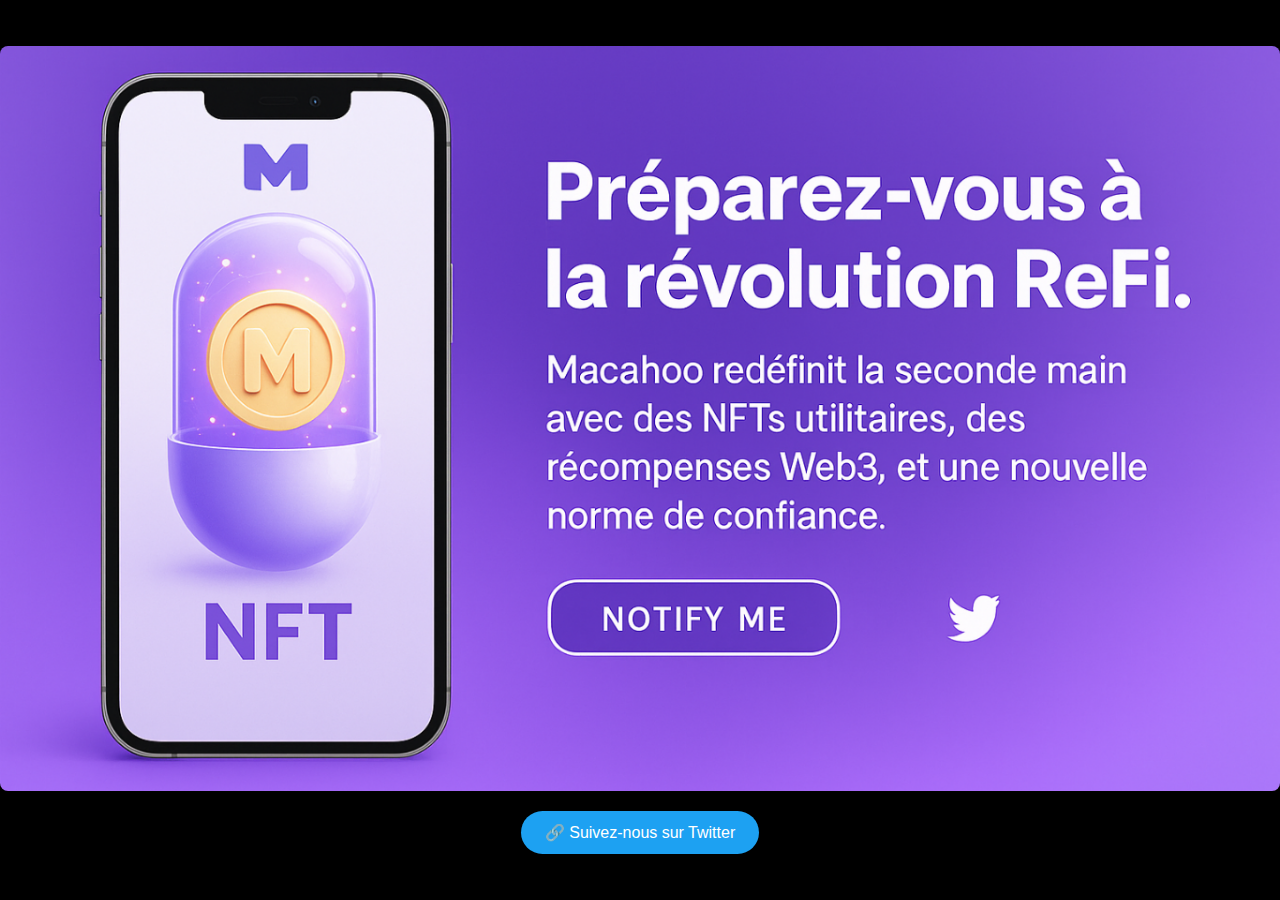
<file: index.html>
<!DOCTYPE html>
<html lang="fr">
<head>
    <meta charset="UTF-8">
    <meta name="viewport" content="width=device-width, initial-scale=1.0">
    <title>Macahoo - Landing Page</title>
    <style>
        body {
            margin: 0;
            background-color: #000;
            display: flex;
            justify-content: center;
            align-items: center;
            flex-direction: column;
            height: 100vh;
        }
        img {
            max-width: 100%;
            height: auto;
            border-radius: 8px;
        }
        .twitter-btn {
            margin-top: 20px;
            padding: 12px 24px;
            background-color: #1DA1F2;
            color: white;
            border: none;
            border-radius: 25px;
            font-size: 16px;
            cursor: pointer;
            text-decoration: none;
            font-family: sans-serif;
        }
        .twitter-btn:hover {
            background-color: #0d8ddb;
        }
    </style>
</head>
<body>
    <img src="1.png" alt="Macahoo Landing Page">
    <a class="twitter-btn" href="https://twitter.com/MacahooApp" target="_blank" rel="noopener noreferrer">
        🔗 Suivez-nous sur Twitter
    </a>
</body>
</html>
</file>
